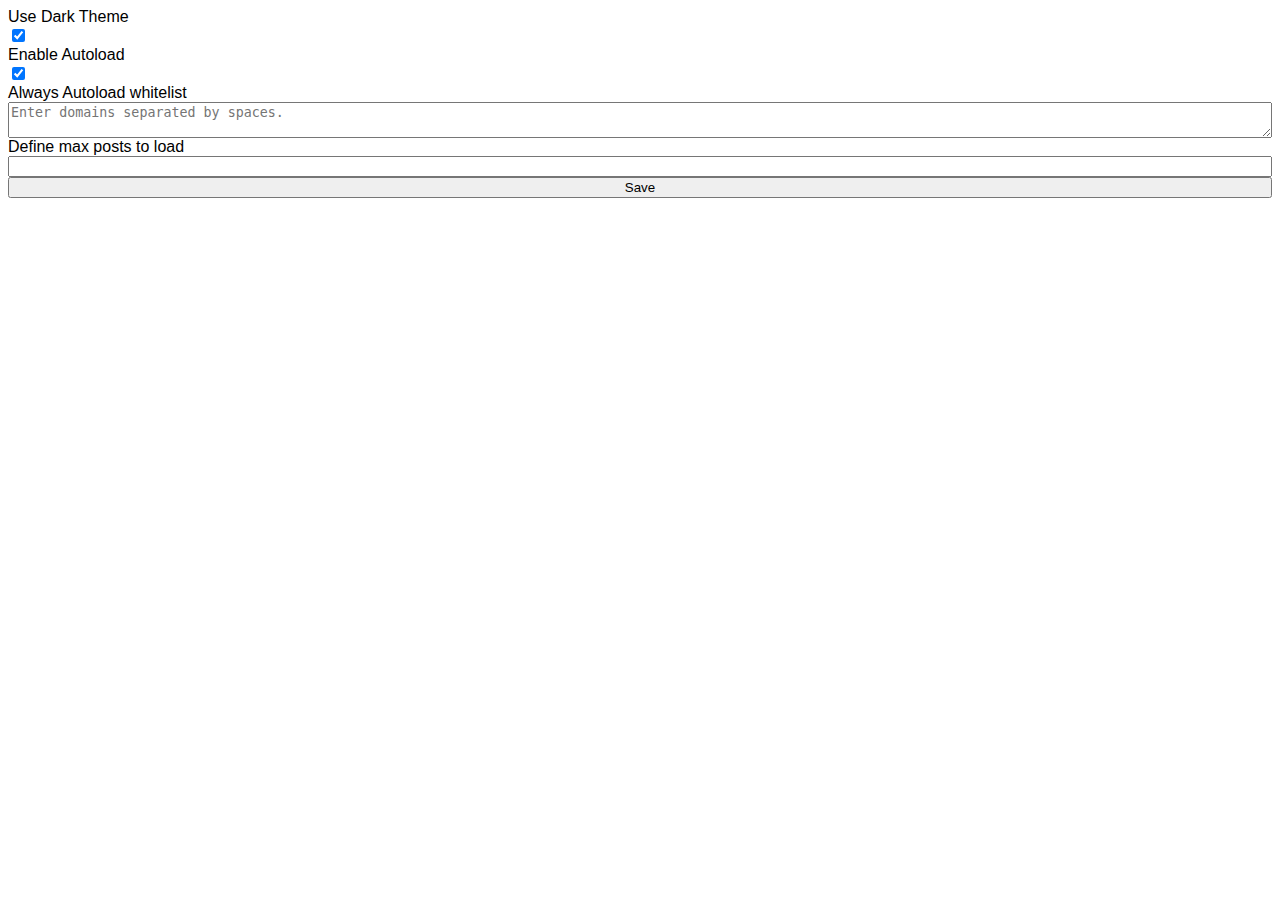
<file: settings/index.html>
<!DOCTYPE html>
<html>

<head>
	<meta charset="utf-8">
	<link rel="stylesheet" href="options.css" />
</head>

<body>
	<form>
		<label>Use Dark Theme</label>
		<label class="container form-input">
			<input id="useDarkTheme" type="checkbox" checked/>
			<span class="checkmark"></span>
		</label>
		<label>Enable Autoload</label>
		<label class="container form-input">
			<input id="autoload" type="checkbox" checked/>
			<span class="checkmark"></span>
		</label>
		<label>Always Autoload whitelist</label>
		<textarea id="whitelist" class="form-input" placeholder="Enter domains separated by spaces." /></textarea>
		<label>Define max posts to load</label>
		<input id="loadlimit" class="form-input" type="number" />
		<button class="form-input" type="submit">Save</button>
	</form>
	<script src="options.js"></script>
</body>

</html>
</file>
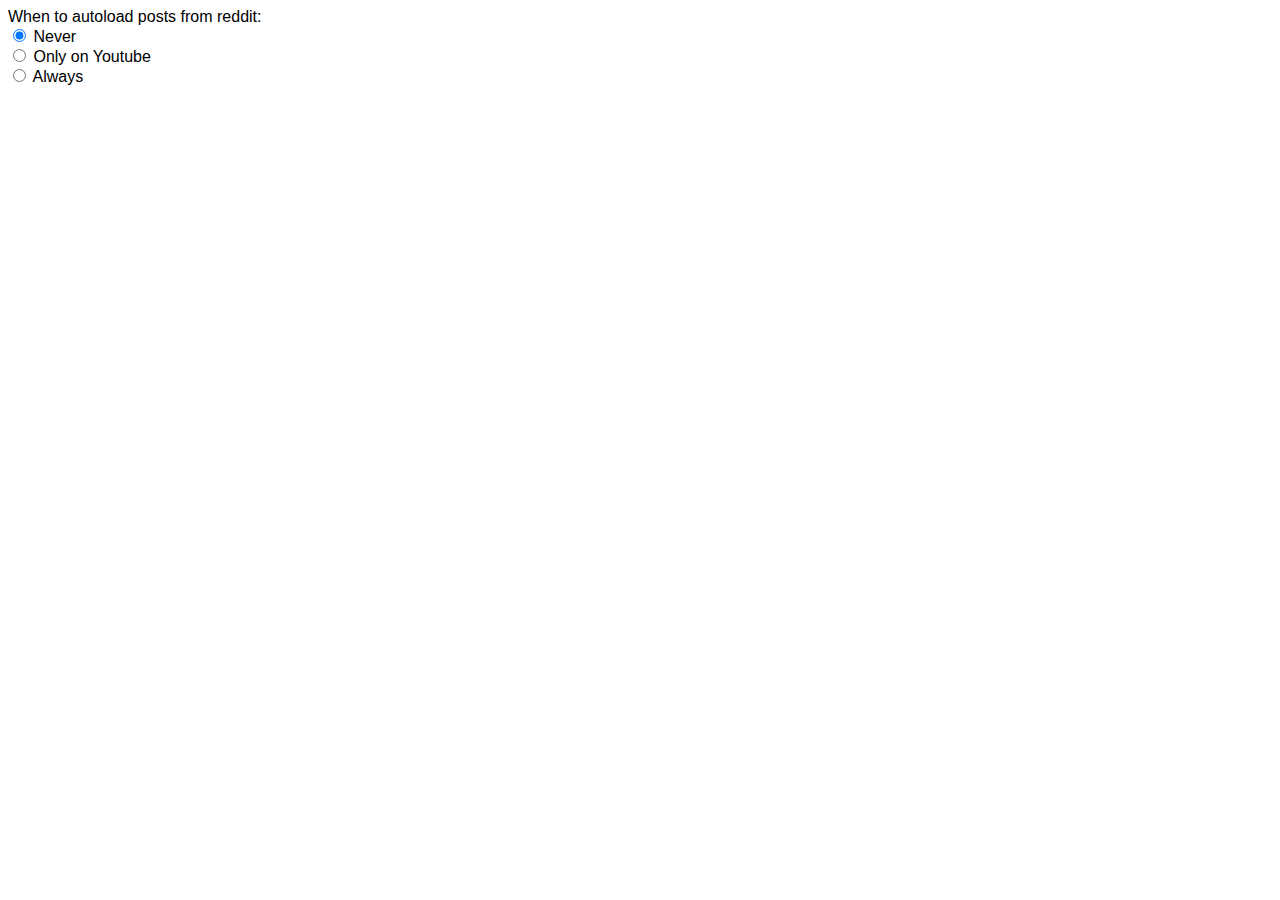
<file: settings/options.html>
<!DOCTYPE html>
<html>
	<head>
		<meta charset="utf-8">
		<link rel="stylesheet" href="options.css"/>
	</head>
	<body>
		<form>			
			<label>When to autoload posts from reddit:</label>
			<label>
				<input type="radio" name="autoload" value="never" checked>
				Never
			</label>
  			<label>
  				<input type="radio" name="autoload" value="onlyYouTube">
  				Only on Youtube
  			</label>
  			<label>
  				<input type="radio" name="autoload" value="always">
  				Always
  			</label>
		</form>
		<script src="options.js"></script>
	</body>
</html>
</file>
<file: settings/options.css>
html, body {
    font-family:  BentonSans, sans-serif;
    font-size: 1em;
}
form{
    display: flex;
    flex-direction: column;
}
</file>
